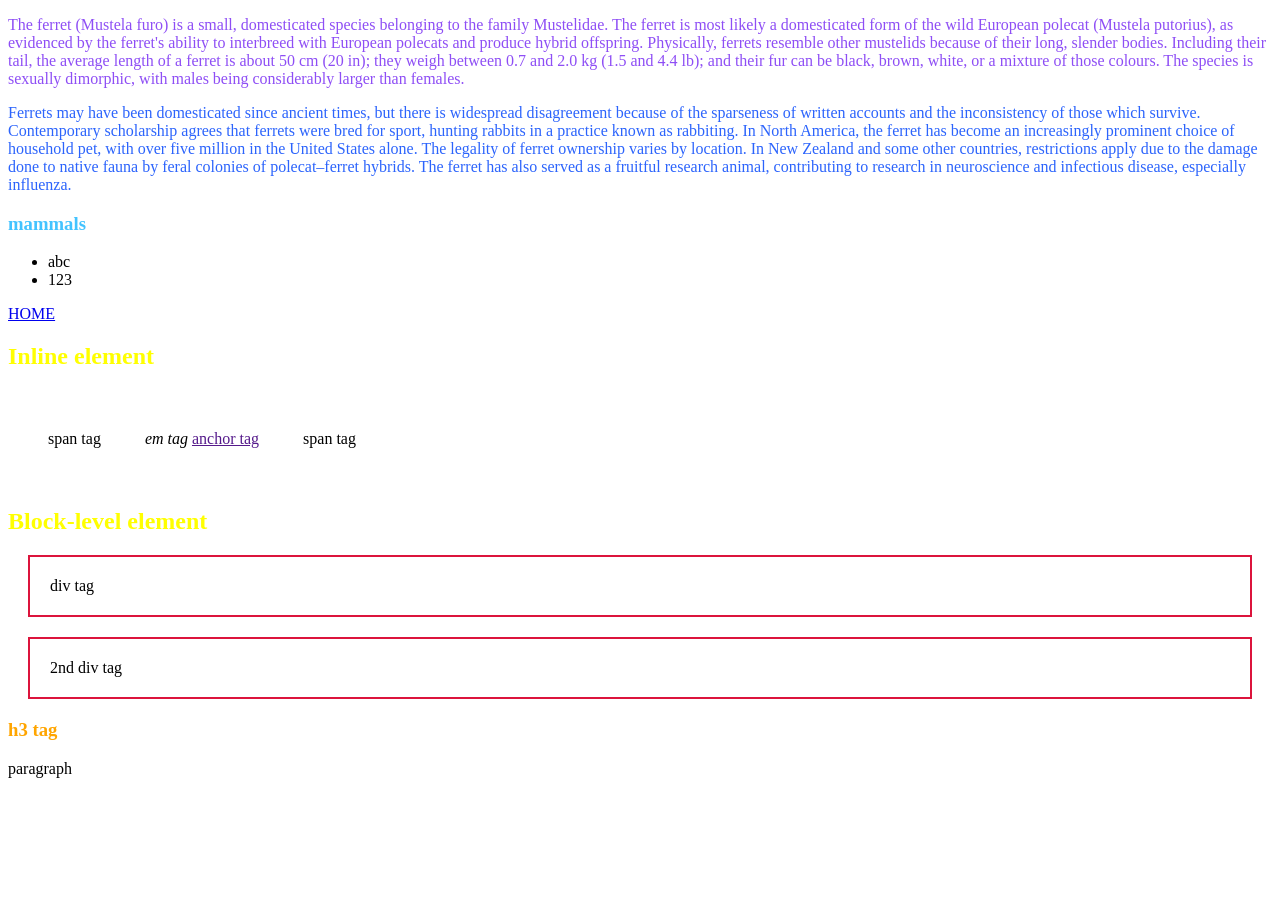
<file: about.html>
<!DOCTYPE html>
<html lang="en"></html>
<html>
    <HEAD>
        <link rel="stylesheet" href="STYLES.CSS">
        <TITLE>ABOUT</TITLE>
    </HEAD>


    <BODY>
        <article>
        <p class="error">The ferret (Mustela furo) is a small, domesticated species belonging to the family Mustelidae. The ferret is most likely a domesticated form of the wild European polecat (Mustela putorius), as evidenced by the ferret's ability to interbreed with European polecats and produce hybrid offspring. Physically, ferrets resemble other mustelids because of their long, slender bodies. Including their tail, the average length of a ferret is about 50 cm (20 in); they weigh between 0.7 and 2.0 kg (1.5 and 4.4 lb); and their fur can be black, brown, white, or a mixture of those colours. The species is sexually dimorphic, with males being considerably larger than females.</p>
        <p class="success">Ferrets may have been domesticated since ancient times, but there is widespread disagreement because of the sparseness of written accounts and the inconsistency of those which survive. Contemporary scholarship agrees that ferrets were bred for sport, hunting rabbits in a practice known as rabbiting. In North America, the ferret has become an increasingly prominent choice of household pet, with over five million in the United States alone. The legality of ferret ownership varies by location. In New Zealand and some other countries, restrictions apply due to the damage done to native fauna by feral colonies of polecat–ferret hybrids. The ferret has also served as a fruitful research animal, contributing to research in neuroscience and infectious disease, especially influenza.</p>
        <h3 class="success feedback"> mammals</h3>
        </article>
        
        <ul>
            <li>abc</li>
            <li>123</li>
        </ul>
        <a href="index.html">HOME</a>
        <header>
            <h2>Inline element</h2>
        </header>

    
        <span> span tag</span>
        <em>em tag</em>
        <a href="">anchor tag</a>
        <span>span tag</span>

        <h2>Block-level element</h2>

        <div> div tag</div>
        <div>2nd div tag</div>
        <h3>h3 tag</h3>
        <p>paragraph</p>
    </BODY>
</html>
</file>
<file: STYLES.CSS>
span{
    display:inline-block;
    margin:20px;
    padding:20px;
}

div{
    border:2px solid crimson;
    margin:20px;
    padding:20px;
}

.error{
    color: rgb(142, 78, 245);

}

.success{
    color:rgb(44, 100, 252);
}

.success.feedback{
    color: rgb(67, 195, 255);
}

h1{
    color: greenyellow;
}

h2{ 
    color: rgb(255, 255, 0);
}

h3{
    color: orange;
}

h4{
    color: red;
}

h5{ 
    color: rgb(255, 123, 237);
}
</file>
